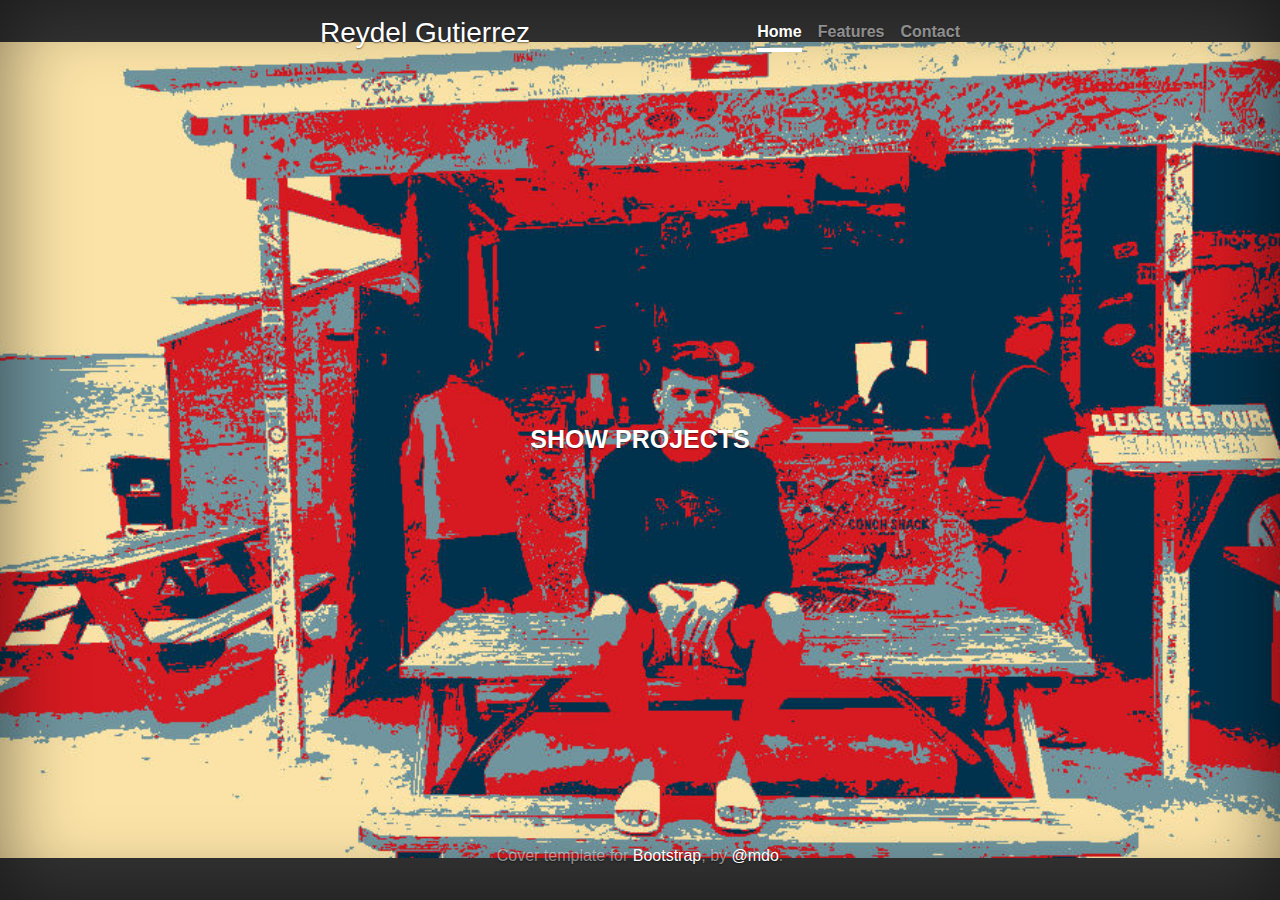
<file: index.html>
<!doctype html>
<html lang="en">
  <head>
    <meta charset="utf-8">
    <meta name="viewport" content="width=device-width, initial-scale=1, shrink-to-fit=no">
    <meta name="description" content="">
    <meta name="author" content="Mark Otto, Jacob Thornton, and Bootstrap contributors">
    <meta name="generator" content="Jekyll v3.8.5">
    <title>Cover Template · Bootstrap</title>

    <link rel="stylesheet" href="https://stackpath.bootstrapcdn.com/bootstrap/4.3.1/css/bootstrap.min.css" integrity="sha384-ggOyR0iXCbMQv3Xipma34MD+dH/1fQ784/j6cY/iJTQUOhcWr7x9JvoRxT2MZw1T" crossorigin="anonymous">

<link rel="stylesheet" href="cover.css">
    <!-- Bootstrap core CSS -->

    <!-- Custom styles for this template -->
    <link href="cover.css" rel="stylesheet">
  </head>
  <body class="text-center">
    <div class="cover-container d-flex w-100 h-100 p-3 mx-auto flex-column">
  <header class="masthead mb-auto">
    <div class="inner">
      <h3 class="masthead-brand">Reydel Gutierrez</h3>
      <nav class="nav nav-masthead justify-content-center">
        <a class="nav-link active" href="#home" id="home">Home</a>
        <a class="nav-link" href="features.html">Features</a>
        <a class="nav-link" href="contact.html">Contact</a>
      </nav>
    </div>
  </header>

  <main role="main" class="inner cover">

    <p class="lead1">
      <a href="https://github.com/Reydel-Gutierrez?tab=repositories" class="btn btn-outline btn-lg ">SHOW PROJECTS</a>
    </p>
  </main>

  <footer class="mastfoot mt-auto">
    <div class="inner">
      <p>Cover template for <a href="https://getbootstrap.com/">Bootstrap</a>, by <a href="https://twitter.com/mdo">@mdo</a>.</p>
    </div>
  </footer>
</div>
</body>
</html>
</file>
<file: cover.css>
/*
 * Globals
 */

/* Links */
a,
a:focus,
a:hover {
  color: #fff;
}
.btn-outline{
  font-size: 25px;
  color: white;

}
/* Custom default button */
.btn-secondary,
.btn-secondary:hover,
.btn-secondary:focus {
  color: #333;
  text-shadow: none; /* Prevent inheritance from `body` */
  background-color: gray;
  border: .05rem solid #fff;
}


/*
 * Base structure
 */

html,
body {
  height: 100%;
  background-color: #333;
  background-image: url('Gallery/11.jpg');
  background-repeat: no-repeat;
  background-position: center;
  background-size: 1450px;
}

body {
  display: -ms-flexbox;
  display: flex;
  color: #fff;
  text-shadow: 0 .05rem .1rem rgba(0, 0, 0, .5);
  box-shadow: inset 0 0 5rem rgba(0, 0, 0, .5);
}

.cover-container {
  max-width: 42em;
}
h1{
  font-size: 27px;
}
}
.cover-heading {
  max-width: 10em;
  font-size: 23px;
  font-style: normal;
}
/*
 * Header
 */
.masthead {
  margin-bottom: 2rem;
}

.masthead-brand {
  margin-bottom: 0;
}

.nav-masthead .nav-link {
  padding: .25rem 0;
  font-weight: 700;
  color: rgba(255, 255, 255, .5);
  background-color: transparent;
  border-bottom: .25rem solid transparent;
}

.nav-masthead .nav-link:hover,
.nav-masthead .nav-link:focus {
  border-bottom-color: rgba(255, 255, 255, .25);
}

.nav-masthead .nav-link + .nav-link {
  margin-left: 1rem;
}

.nav-masthead .active {
  color: #fff;
  border-bottom-color: #fff;
}

@media (min-width: 48em) {
  .masthead-brand {
    float: left;
  }
  .nav-masthead {
    float: right;
  }
}


/*
 * Cover
 */
.cover {
  padding: 0 1.5rem;
}
.cover .btn-lg {
  padding: .75rem 1.25rem;
  font-weight: 700;
}


/*
 * Footer
 */
.mastfoot {
  color: rgba(255, 255, 255, .5);
}
</file>
